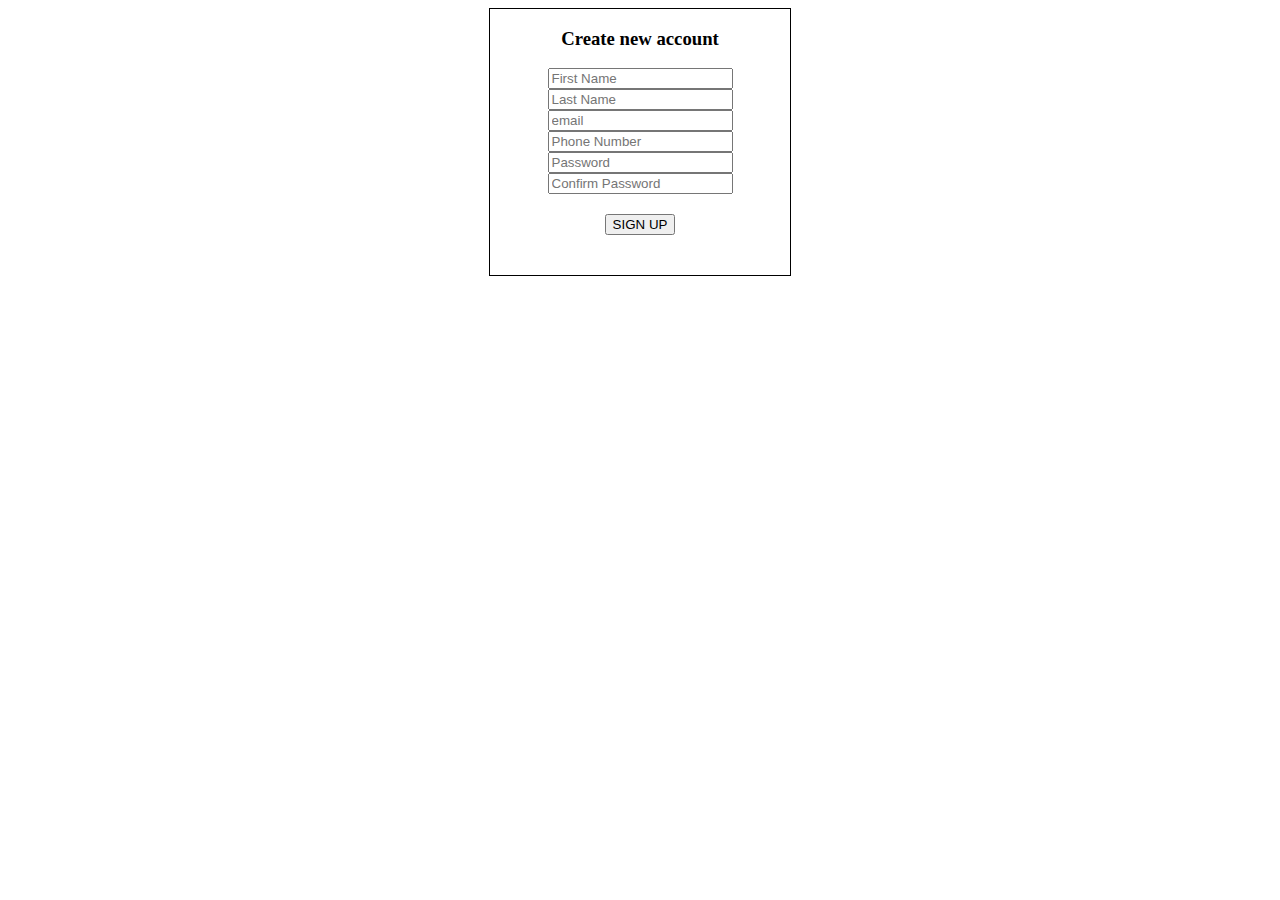
<file: index.html>
<!DOCTYPE html>
<html lang="en">
<head>
    <meta charset="UTF-8">
    <meta name="viewport" content="width=device-width, initial-scale=1.0">
    <title>Document</title>
    <link rel="stylesheet" href="index.css">
</head>
<body>
    <div class="center">
        <h3>Create new account</h3>
         
        
        <div class="box">
            <input type="text" placeholder="First Name" id="first" oninput="fevent()">
        </div>
                <span id="first-error"></span>
            
        
        <div class="box">
            <input type="text" placeholder="Last Name" id="last" oninput="levent()">
        </div>  
            <span id="second-error"></span>
    
        <div class="box">
            <input type="email" placeholder="email" id="email" oninput="Eevent()">
        </div>
            <span id="third-error"></span>
        
        <div class="box">
            <input type="number" placeholder="Phone Number" id="phone" oninput="nevent()">
        </div>  
            <span id="fourth-error"></span>
        
        <div class="box">
            <input type="password" placeholder="Password" id="password" oninput="pevent()">
        </div>        
                <span id="fifth-error"></span>
       
        <div class="box">
            <input type="password" placeholder="Confirm Password" id="confirm" oninput="cevent()">
        </div>       
            <span id="sixth-error"></span>
        
            <button id="buttoncheck" onclick="signin()">SIGN UP</button>
          
    </div>

    <script src="index.js"></script>
</body>
</html>
</file>
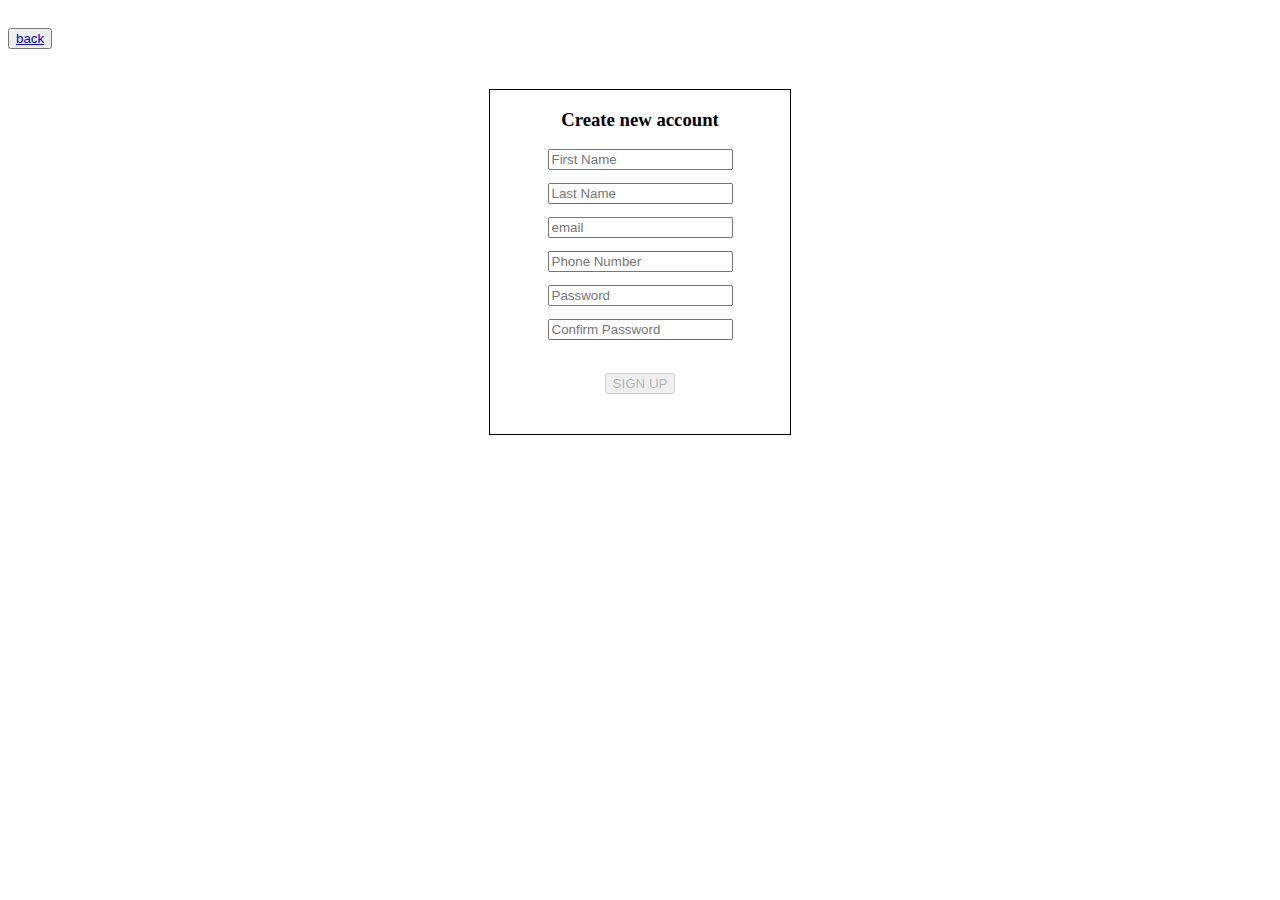
<file: login.html>
<!DOCTYPE html>
<html lang="en">
<head>
    <meta charset="UTF-8">
    <meta name="viewport" content="width=device-width, initial-scale=1.0">
    <title>Document</title>
    <link rel="stylesheet" href="login.css">
</head>
<body>
    <button>
       <a href="intro.html">back</a>
    </button>
    <div class="center">
        <h3>Create new account</h3>
         
        
        <div class="box">
            <input type="text" placeholder="First Name" id="first" oninput="fevent()">
        </div>
                <span id="first-error"></span>
            
        
        <div class="box">
            <input type="text" placeholder="Last Name" id="last" oninput="levent()">
        </div>  
            <span id="second-error"></span>
    
        <div class="box">
            <input type="email" placeholder="email" id="email" oninput="Eevent()">
        </div>
            <span id="third-error"></span>
        
        <div class="box">
            <input type="number" placeholder="Phone Number" id="phone" oninput="nevent()">
        </div>  
            <span id="fourth-error"></span>
        
        <div class="box">
            <input type="password" placeholder="Password" id="password" oninput="pevent()">
        </div>        
                <span id="fifth-error"></span>
       
        <div class="box">
            <input type="password" placeholder="Confirm Password" id="confirm" oninput="cevent()">
        </div>       
            <span id="sixth-error"></span>
        
            <button id="buttoncheck" onclick="signin()">SIGN UP</button>
          
    </div>

    <script src="login.js"></script>
</body>
</html>
</file>
<file: index.css>
.center{
    width: 300px;
    margin: auto;
    border: 1px solid black;
    text-align: center;
}
button{
 margin-bottom: 40px;
 margin-top: 20px;
}


p{
    margin: 13px;
}
</file>
<file: login.css>
.center{
    width: 300px;
    margin: auto;
    border: 1px solid black;
    text-align: center;
}
button{
 margin-bottom: 40px;
 margin-top: 20px;
}
.box{
    display: block;
    margin: 13px
}
</file>
